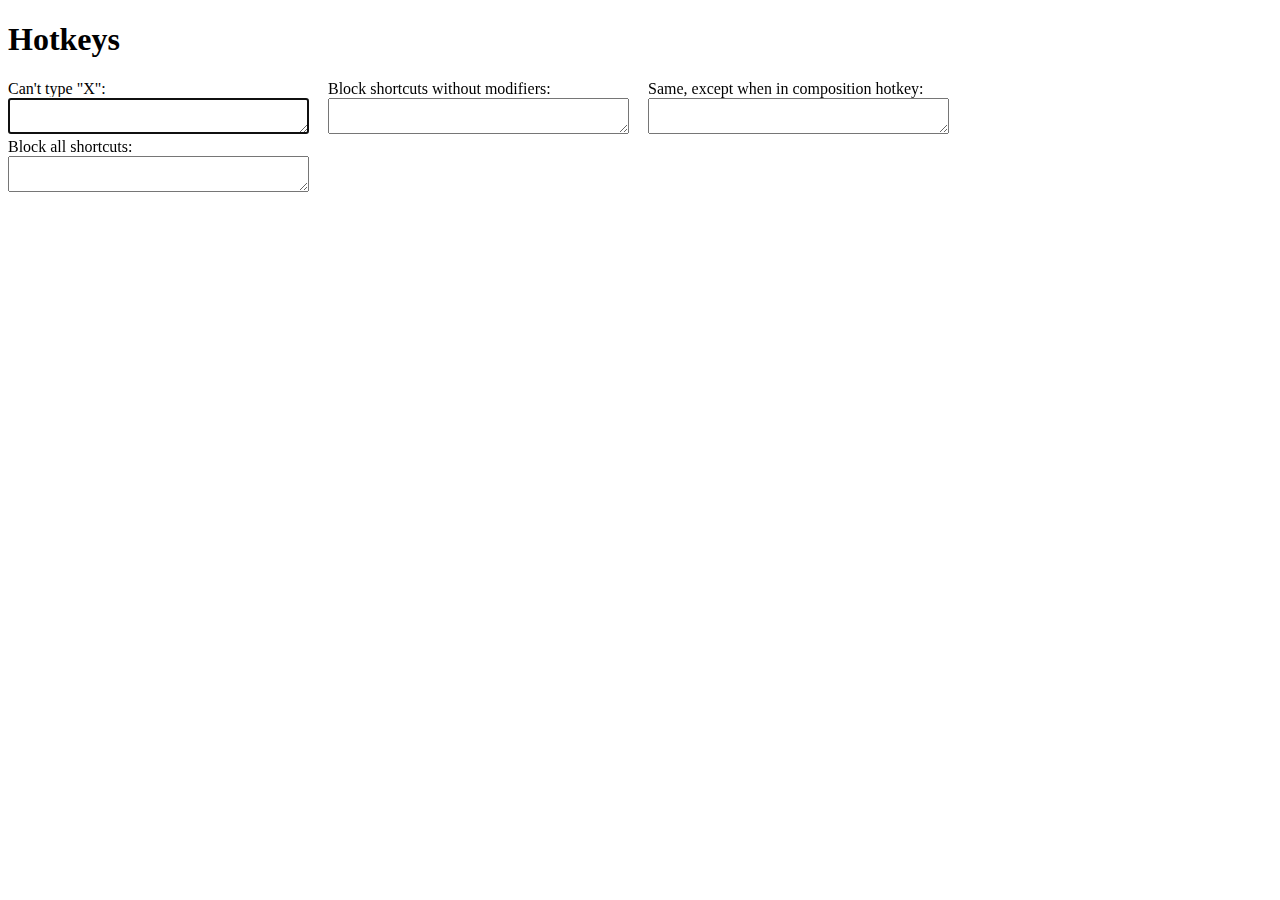
<file: index.html>
<!DOCTYPE html>
<html>
<head>
<meta http-equiv="Content-Type" content="text/html;charset=UTF-8"/>
<title>Hotkeys</title>
<link rel="stylesheet" type="text/css" href="hotkeys.config.css"/>
<link rel="stylesheet" type="text/css" href="hotkeys.config.demo.css"/>
<style type="text/css">
#inputs {
	list-style: none;
	margin: 0;
	padding: 0;
}
#inputs li {
	display: inline-block;
	width: 300px;
	vertical-align: top;
	margin: 0 1em 0 0;
}
#inputs li textarea {
	width: 295px;
}
</style>
<script type="text/javascript" src="https://ajax.googleapis.com/ajax/libs/jquery/1.10.2/jquery.min.js"></script>
<script type="text/javascript" src="hotkeys.js"></script>
<script type="text/javascript" src="hotkeys.config.js"></script>
<script type="text/javascript" src="main.js"></script>
</head>
<body>
<h1>Hotkeys</h1>
<div id="config"></div>
<ul id="inputs">
<li><label>Can't type "X":<br/><textarea id="normal-text" autofocus></textarea></label></li>
<li><label>Block shortcuts without modifiers:<br/><textarea id="protected-text"></textarea></label></li>
<li><label>Same, except when in composition hotkey:<br/><textarea id="compose-protected-text"></textarea></label></li>
<li><label>Block all shortcuts:<br/><textarea id="full-protected-text"></textarea></label></li>
</ul>
<div id="compose"></div>
<ul id="out"></ul>
</body>
</html>
</file>
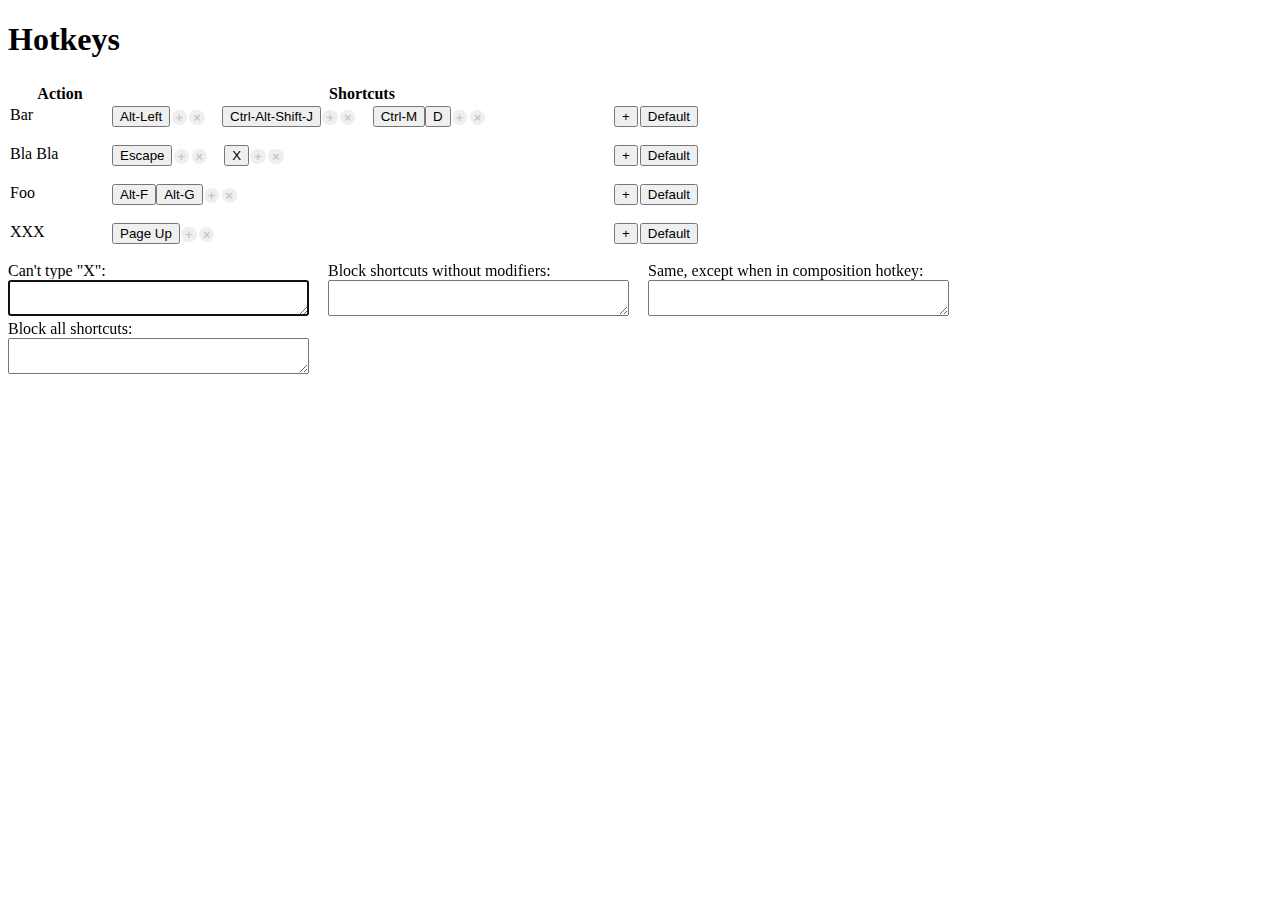
<file: demo/index.html>
<!DOCTYPE html>
<html>
<head>
<meta http-equiv="Content-Type" content="text/html;charset=UTF-8"/>
<title>Hotkeys</title>
<link rel="stylesheet" type="text/css" href="../hotkeys.config.css"/>
<link rel="stylesheet" type="text/css" href="demo.css"/>
<style type="text/css">
#inputs {
	list-style: none;
	margin: 0;
	padding: 0;
}
#inputs li {
	display: inline-block;
	width: 300px;
	vertical-align: top;
	margin: 0 1em 0 0;
}
#inputs li textarea {
	width: 295px;
}
</style>
<script type="text/javascript" src="https://ajax.googleapis.com/ajax/libs/jquery/1.10.2/jquery.min.js"></script>
<script type="text/javascript" src="../hotkeys.js"></script>
<script type="text/javascript" src="../hotkeys.config.js"></script>
<script type="text/javascript" src="main.js"></script>
</head>
<body>
<h1>Hotkeys</h1>
<div id="config"></div>
<ul id="inputs">
<li><label>Can't type "X":<br/><textarea id="normal-text" autofocus></textarea></label></li>
<li><label>Block shortcuts without modifiers:<br/><textarea id="protected-text"></textarea></label></li>
<li><label>Same, except when in composition hotkey:<br/><textarea id="compose-protected-text"></textarea></label></li>
<li><label>Block all shortcuts:<br/><textarea id="full-protected-text"></textarea></label></li>
</ul>
<div id="compose">&nbsp;</div>
<ul id="out"></ul>
</body>
</html>
</file>
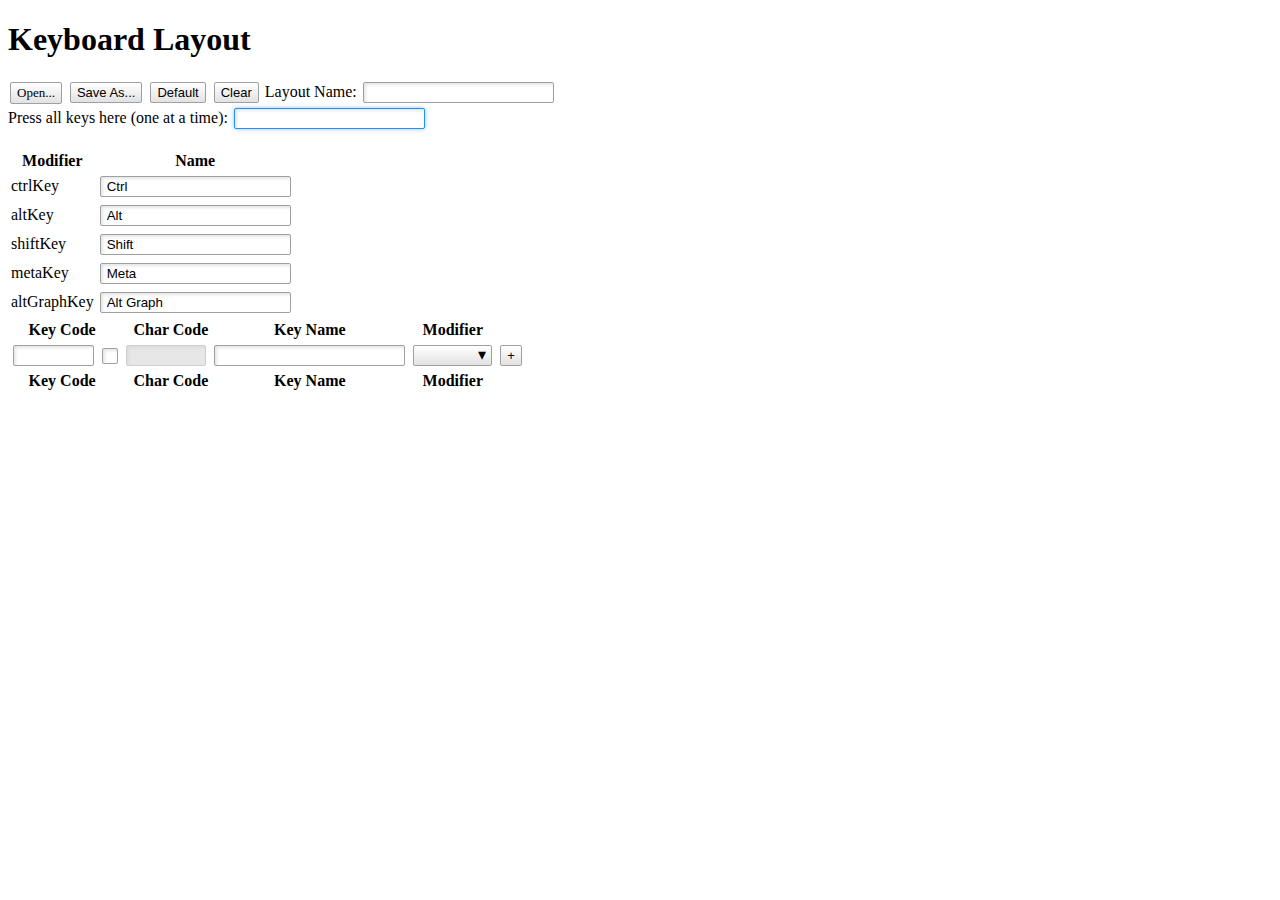
<file: layout/layout.html>
<!DOCTYPE html>
<html>
<head>
<meta http-equiv="Content-Type" content="text/html;charset=UTF-8"/>
<title>Keyboard Layout</title>
<link rel="stylesheet" type="text/css" href="layout.css"/>
<!--[if IE]>
<link rel="stylesheet" type="text/css" href="layout.ie.css"/>
<![endif]-->
<script type="text/javascript" src="shims.js"></script>
<!--[if gte IE 10]> -->
<script type="text/javascript" src="Blob.js"></script>
<script type="text/javascript" src="FileSaver.js"></script>
<!-- <![endif]-->
<script type="text/javascript" src="https://ajax.googleapis.com/ajax/libs/jquery/1.10.2/jquery.min.js"></script>
<script type="text/javascript" src="scrollintoview.js"></script>
<script type="text/javascript" src="../hotkeys.js"></script>
<script type="text/javascript" src="layout.js"></script>
</head>
<body>
<h1>Keyboard Layout</h1>

<a id="open-layout" class="file-button" style="display:none;"><span
	class="button">Open...</span><input type="file"/></a>
<button id="save-layout" style="display:none;">Save As...</button>
<button id="default-layout">Default</button>
<button id="clear-layout">Clear</button>

<label>Layout Name: <input id="layout-name" type="text"/></label>

<br/>

<label>Press all keys here (one at a time): <input id="input-keys" type="text" autofocus/></label>

<div id="multiple-modifiers">Please press only one key at a time!</div>

<table id="modifiers">
<thead>
<tr><th class="modifier">Modifier</th><th class="name">Name</th></tr>
</thead>
<tbody>
</tbody>
</table>

<table id="layout">
<thead>
<tr>
<th class="code" colspan="2">Key Code</th>
<th class="code">Char Code</th>
<th class="name">Key Name</th>
<th class="modifier">Modifier</th>
<th></th>
</tr>
<tr>
<td colspan="2" class="code"><form><input type="number" min="1" id="new-key-code"/></form></td>
<td class="code"><form><input type="checkbox" id="has-new-char-code"/>
<input type="number" min="1" id="new-char-code" disabled/></form></td>
<td class="name"><form><input type="text" id="new-key-name"/></form></td>
<td class="modifier"><form><select id="new-key-modifier"></select><span class="select-arrow">&#x25BE;</span></form></td>
<td><form><button id="add-new-key" title="Add key">+</button></form></td>
</td>
</tr>
</thead>
<tbody></tbody>
<tfoot>
<tr>
<th class="code" colspan="2">Key Code</th>
<th class="code">Char Code</th>
<th class="name">Key Name</th>
<th class="modifier">Modifier</th>
<th></th>
</tr>
</tfoot>
</table>

</body>
</html>
</file>
<file: hotkeys.config.css>
.hotkeys-config .hotkeys {
	list-style: none;
	margin: 0;
	padding: 0;
}
.hotkeys-config .hotkeys li {
	display: inline-block;
	margin: 0 1em 0 0;
	padding: 0;
	white-space: nowrap;
}
</file>
<file: hotkeys.config.demo.css>
.hotkey-config button.compose,
.hotkey-config button.remove {
	border: none;
	border-radius: 1em;
	font-size: 0.8em;
	display: inline-block;
	width: 1.2em;
	height: 1.2em;
	padding: 0;
	margin: 0 0.1em;
	text-align: center;
	vertical-align: middle;
	font-weight: bold;
	background: #e0e0e0;
	color: #909090;
}

.hotkey-config button.compose:hover,
.hotkey-config button.remove:hover,
.hotkey-config button.compose:active,
.hotkey-config button.remove:active {
	background: #c6c6c6;
	color: white;
}

.hotkey-config li button.compose,
.hotkey-config li button.remove {
	opacity: 0.5;
}

.hotkey-config li:hover button.compose,
.hotkey-config li:hover button.remove {
	opacity: 1;
}

.hotkey-config .name-cell {
	width: 100px;
}

.hotkey-config .hotkeys {
	width: 500px;
}

.hotkey-config td {
	vertical-align: top;
	padding: 0 0 1em 0;
}

.hotley-config {
    border-spacing:0;
    border-collapse:collapse;
}
</file>
<file: demo/demo.css>
.hotkeys-config button.compose,
.hotkeys-config button.remove {
	border: none;
	border-radius: 1em;
	font-size: 0.8em;
	display: inline-block;
	width: 1.2em;
	height: 1.2em;
	padding: 0;
	margin: 0 0.1em;
	text-align: center;
	vertical-align: middle;
	font-weight: bold;
	background: #e0e0e0;
	color: #909090;
}

.hotkeys-config button.compose:hover,
.hotkeys-config button.remove:hover,
.hotkeys-config button.compose:active,
.hotkeys-config button.remove:active {
	background: #c6c6c6;
	color: white;
}

.hotkeys-config li button.compose,
.hotkeys-config li button.remove {
	opacity: 0.5;
}

.hotkeys-config li:hover button.compose,
.hotkeys-config li:hover button.remove {
	opacity: 1;
}

.hotkeys-config .name-cell {
	width: 100px;
}

.hotkeys-config .hotkeys {
	width: 500px;
}

.hotkeys-config td {
	vertical-align: top;
	padding: 0 0 1em 0;
}

.hotley-config {
    border-spacing:0;
    border-collapse:collapse;
}
</file>
<file: layout/layout.css>
#multiple-modifiers {
	visibility: hidden;
}
input[type=number],
#layout .code {
	text-align: right;
}
#layout tbody .code {
	font-family: monospace;
}
input.invalid {
	color: white;
	background: red;
}
input.not-unique {
	background: #ffc600;
}
input[type=number] {
	width: 5em;
}
#multiple-modifiers {
	font-weight: bold;
	color: red;
}
.button {
	display: inline-block;
}
button, .button {
	text-align: center;
}
input {
	box-shadow: inset 2px 2px 3px 0 rgba(0,0,0,0.1);
}
input, select, button, .button {
	margin: 2px;
	padding: 2px 6px;
	box-sizing: content-box;
	border: 1px solid #a0a0a0;
	border-radius: 2px;
	color: black;
}
input:disabled, select:disabled, button:disabled {
	opacity: 0.5;
}
input:disabled {
	background: #d0d0d0;
}
input[type=checkbox] {
	-webkit-appearance: none;
	appearance: none;
}
select, input[type=text] {
	-webkit-appearance: none;
	-moz-appearance: none;
	appearance: none;
}
input[type=checkbox] {
	padding: 0;
	width: 10px;
	height: 10px;
	vertical-align: middle;
	padding: 2px;
}
input[type=checkbox]:checked:after {
	content: "✓";
	line-height: 12px;
	font-size: 14px;
	vertical-align: top;
	font-weight: bold;
}
select, button, .button {
	font-size: 13px;

	background: #e2e2e2; /* Old browsers */
	background: -moz-linear-gradient(top, #ffffff 0%, #e2e2e2 100%); /* FF3.6+ */
	background: -webkit-gradient(linear, left top, left bottom, color-stop(0%,#ffffff), color-stop(100%,#e2e2e2)); /* Chrome,Safari4+ */
	background: -webkit-linear-gradient(top, #ffffff 0%,#e2e2e2 100%); /* Chrome10+,Safari5.1+ */
	background: -o-linear-gradient(top, #ffffff 0%,#e2e2e2 100%); /* Opera 11.10+ */
	background: -ms-linear-gradient(top, #ffffff 0%,#e2e2e2 100%); /* IE10+ */
	background: linear-gradient(to bottom, #ffffff 0%,#e2e2e2 100%); /* W3C */
}
input, select, button, .button {
	outline: none;
}
input:hover, select:hover, button:hover, .button:hover, .file-button:hover .button {
	border-color: #707070;
}

input:focus, select:focus, button:focus, .button:focus, .file-button:focus .button {
	border-color: #2090ff;
	box-shadow: 0 0 4px 0 rgba(32, 144, 255, 0.5);
}
input:focus {
	box-shadow: 
		inset 2px 2px 3px 0 rgba(0,0,0,0.1),
		0 0 4px 0 rgba(32, 144, 255, 0.5);
}
select:active, button:active, .button:active, .file-button:active .button {
	background: #e2e2e2; /* Old browsers */
	background: -moz-linear-gradient(top, #e2e2e2 0%, #ffffff 100%); /* FF3.6+ */
	background: -webkit-gradient(linear, left top, left bottom, color-stop(0%,#e2e2e2), color-stop(100%,#ffffff)); /* Chrome,Safari4+ */
	background: -webkit-linear-gradient(top, #e2e2e2 0%,#ffffff 100%); /* Chrome10+,Safari5.1+ */
	background: -o-linear-gradient(top, #e2e2e2 0%,#ffffff 100%); /* Opera 11.10+ */
	background: -ms-linear-gradient(top, #e2e2e2 0%,#ffffff 100%); /* IE10+ */
	background: linear-gradient(to bottom, #e2e2e2 0%,#ffffff 100%); /* W3C */
}
.file-button {
	position: relative;
	overflow: hidden;
	margin: 0;
	padding: 0;
	border-style: none;
}
.file-button input[type=file] {
	position: absolute;
	margin: 0;
	padding: 0;
	border-style: none;
	right: 0;
	top: 0;
	width: 100%;
	height: 100%;
	opacity: 0;
}
.select-arrow {
	display: none;
	margin-left: -16px;
	-webkit-pointer-events: none;
	-moz-pointer-events: none;
	pointer-events: none;
}
.webkit select {
	padding-right: 16px;
}
.webkit .select-arrow {
	display: inline;
}
</file>
<file: layout/layout.ie.css>
select, button, .button {
	filter: progid:DXImageTransform.Microsoft.gradient( startColorstr='#ffffff', endColorstr='#e2e2e2',GradientType=0 ); /* IE6-9 */
}
.file-button input[type=file] {
	zoom: 3;
	-ms-filter:"progid:DXImageTransform.Microsoft.Alpha(Opacity=0)";
}
</file>
